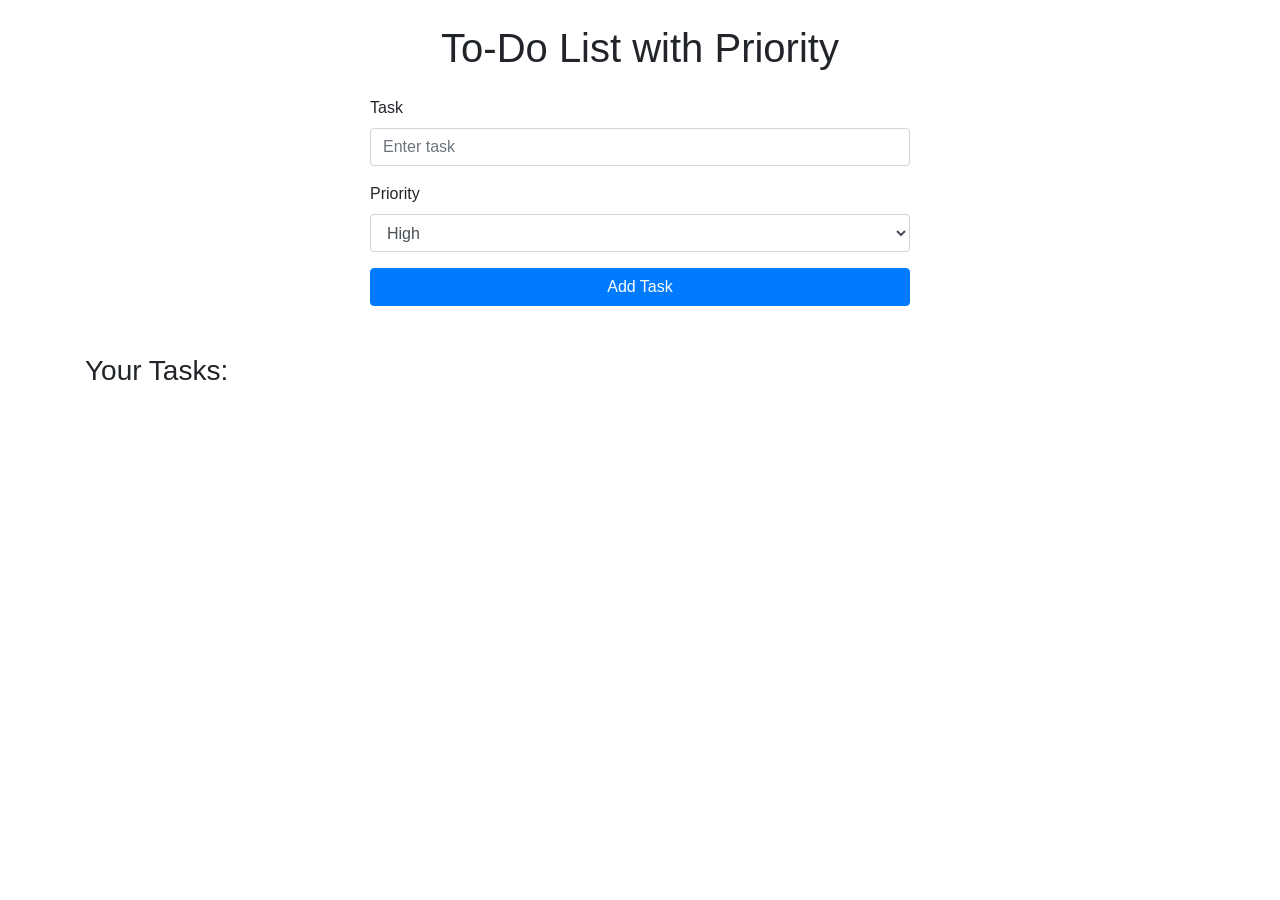
<file: index.html>
<!DOCTYPE html>
<html lang="en">
<head>
    <meta charset="UTF-8">
    <meta name="viewport" content="width=device-width, initial-scale=1.0">
    <title>To-Do List with Priority</title>
    <link rel="stylesheet" type="text/css" href="style.css">
    <link href="https://stackpath.bootstrapcdn.com/bootstrap/4.5.2/css/bootstrap.min.css" rel="stylesheet">
</head>
<body>
    <div class="container">
        <h1 class="my-4 text-center">To-Do List with Priority</h1>
        
        <div class="row">
            <div class="col-md-6 offset-md-3">
                <form id="todoForm">
                    <div class="form-group">
                        <label for="task">Task</label>
                        <input type="text" class="form-control" id="task" placeholder="Enter task" required>
                    </div>
                    <div class="form-group">
                        <label for="priority">Priority</label>
                        <select class="form-control" id="priority">
                            <option value="High">High</option>
                            <option value="normal">Normal</option>
                            <option value="low">Low</option>
                        </select>
                    </div>
                    <button type="submit" class="btn btn-primary btn-block">Add Task</button>
                </form>
            </div>
        </div>

        <div class="task-list mt-5">
            <h3>Your Tasks:</h3>
            <ul id="taskList" class="list-group">
                <!-- Tasks will be displayed here -->
            </ul>
        </div>
    </div>

    <script src="https://code.jquery.com/jquery-3.5.1.slim.min.js"></script>
    <script src="https://cdn.jsdelivr.net/npm/@popperjs/core@2.9.3/dist/umd/popper.min.js"></script>
    <script src="https://stackpath.bootstrapcdn.com/bootstrap/4.5.2/js/bootstrap.min.js"></script>
    <script src="script.js"></script>
</body>
</html>
</file>
<file: style.css>
body {
            margin-top: 20px;
        }
        .urgent {
            background-color: #ffcccc;
        }
        .normal {
            background-color: #ffffcc;
        }
        .low {
            background-color: #d9ffd9;
        }
</file>
<file: list.css>
body {
            margin-top: 20px;
        }
        .urgent {
            background-color: #ffcccc;
        }
        .normal {
            background-color: #ffffcc;
        }
        .low {
            background-color: #d9ffd9;
        }
</file>
